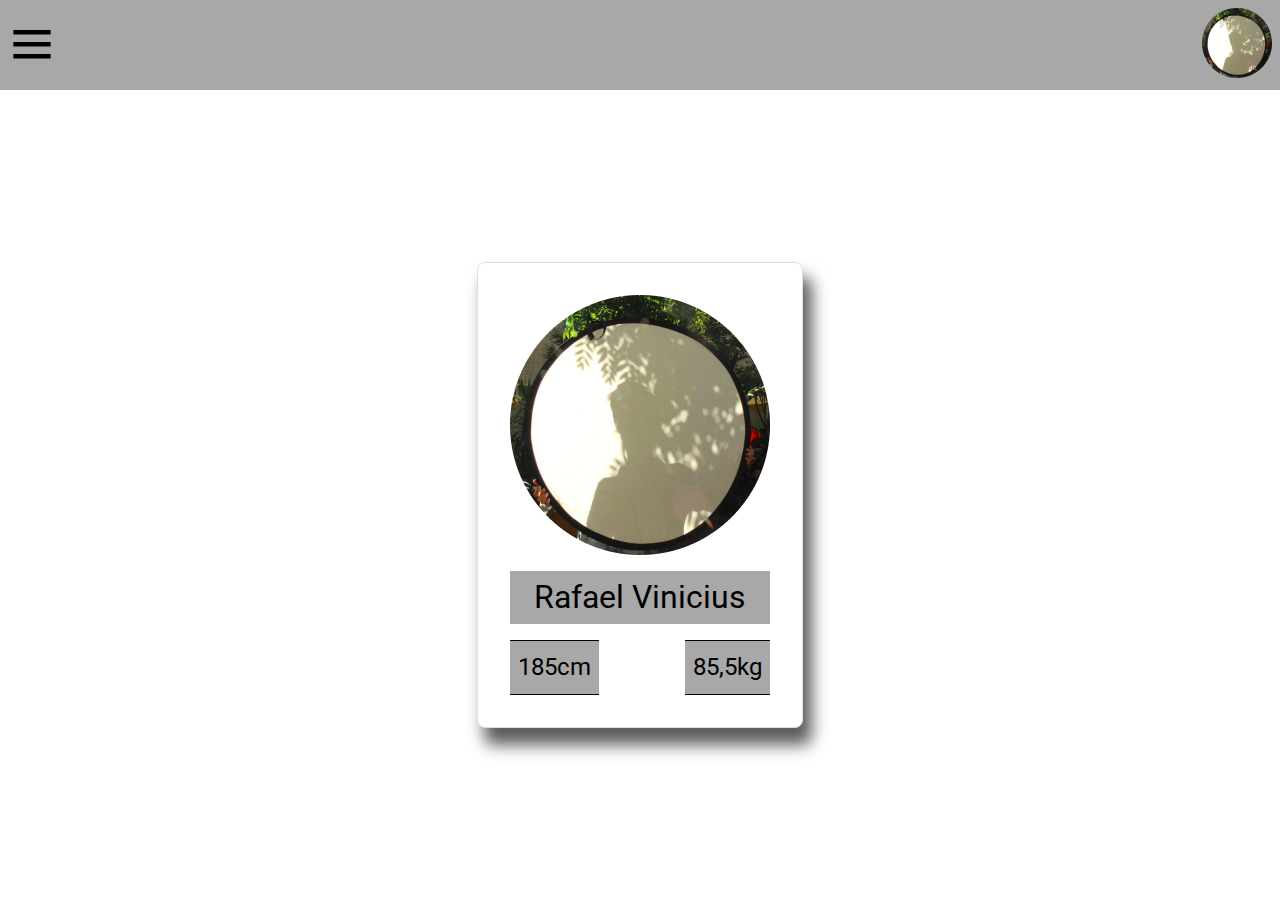
<file: index.html>
<!DOCTYPE html>
<html lang="pt-br">
  <head>
    <meta charset="utf-8" />
    <meta http-equiv="X-UA-Compatible" content="IE=edge" />
    <title>Tela inicial</title>
    <meta name="viewport" content="width=device-width, initial-scale=1" />
    <link rel="preconnect" href="https://fonts.googleapis.com" />
    <link rel="preconnect" href="https://fonts.gstatic.com" crossorigin />
    <link
      href="https://fonts.googleapis.com/css2?family=Roboto:wght@100;300;400;500;700;900&display=swap"
      rel="stylesheet"
    />
    <link
      rel="stylesheet"
      type="text/css"
      media="screen"
      href="style/normalize.css"
    />
    <link
      rel="stylesheet"
      type="text/css"
      media="screen"
      href="style/main.css"
    />
    <!-- <script src='main.js'></script> -->
  </head>

  <body class="flex column">
    <header class="background-gray">
      <div class="flex space-between align-items-center inner-spacing1">
        <div>
          <input type="checkbox" name="toggle" id="toggle" />
          <label for="toggle" class="checked"></label>
          <div class="menu">
            <nav class="menu-items full-height">
              <ul class="flex column justify-content full-height">
                <li class="inner-spacing3">
                  <a href="/setting.html"
                    ><div class="flex align-items-center inner-spacing1">
                      <img src="/assets/gear.png" alt="" />
                      <span class="inner-spacing1 title">Configurações</span>
                    </div>
                  </a>
                </li>
                <li class="inner-spacing3">
                  <a href="/measurement.html"
                    ><div class="flex align-items-center inner-spacing1">
                      <img src="/assets/ruler.png" alt="" />
                      <span class="inner-spacing1 title">Medições</span>
                    </div>
                  </a>
                </li>
              </ul>
            </nav>
          </div>
        </div>
        <div><img src="/assets/avatar.png" alt="" /></div>
      </div>
    </header>
    <main class="flex-grow1 flex center-item">
      <section class="card container flex column inner-spacing4 center-item">
        <img src="/assets/avatar-main.png" alt="" />
        <h2 class="background-gray spacing-top-bottom2">Rafael Vinicius</h2>
        <div class="flex space-between full-width">
          <h3 class="background-gray inner-spacing1 border-top-bottom">
            185cm
          </h3>
          <h3 class="background-gray inner-spacing1 border-top-bottom">
            85,5kg
          </h3>
        </div>
      </section>
    </main>
  </body>
</html>
</file>
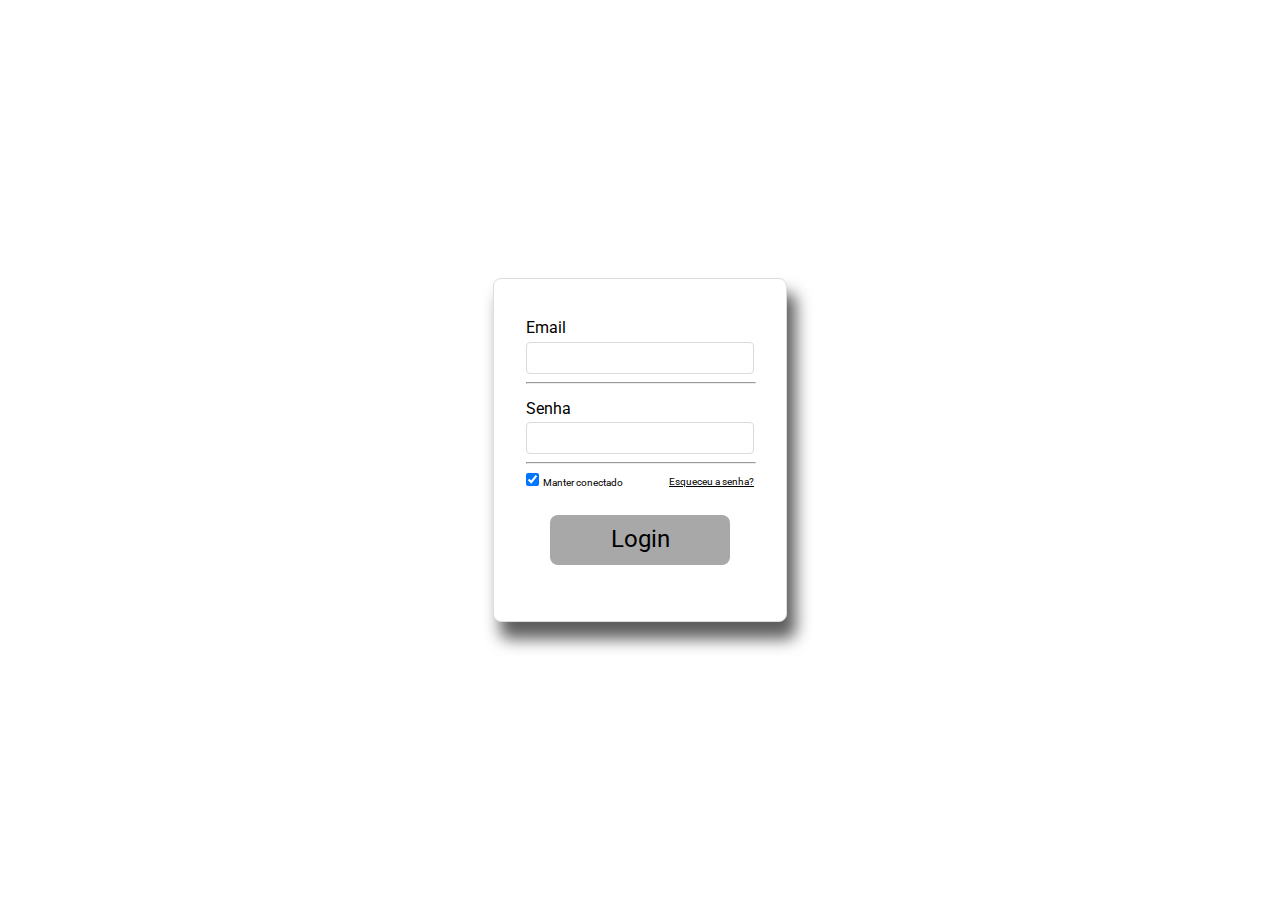
<file: login.html>
<!DOCTYPE html>
<html lang="pt-br">
  <head>
    <meta charset="utf-8" />
    <meta http-equiv="X-UA-Compatible" content="IE=edge" />
    <title>Login</title>
    <meta name="viewport" content="width=device-width, initial-scale=1" />
    <link rel="preconnect" href="https://fonts.googleapis.com" />
    <link rel="preconnect" href="https://fonts.gstatic.com" crossorigin />
    <link
      href="https://fonts.googleapis.com/css2?family=Roboto:wght@100;300;400;500;700;900&display=swap"
      rel="stylesheet"
    />
    <link
      rel="stylesheet"
      type="text/css"
      media="screen"
      href="style/normalize.css"
    />
    <link
      rel="stylesheet"
      type="text/css"
      media="screen"
      href="style/main.css"
    />
    <!-- <script src='main.js'></script> -->
  </head>
  <body>
    <div class="flex full-height center-item">
      <section class="card container flex column inner-spacing4">
        <form action="/index.html" method="GET">
          <div class="flex column inner-spacing-top-bottom1">
            <label for="email">Email</label>
            <input class="input" type="email" name="email" id="email" />
            <hr class="full-width spacing-top-bottom1" />
          </div>
          <div class="flex column">
            <label for="password">Senha</label>
            <input
              class="input"
              type="password"
              name="password"
              id="password"
            />
            <hr class="full-width spacing-top-bottom1 " />
          </div>

          <div class="flex align-items-center space-between">
            <div>
              <input type="checkbox" id="connected" name="connected" checked />
              <label for="connected" class="caption">Manter conectado</label>
            </div>
            <a href="#" class="color-black caption">Esqueceu a senha?</a>
          </div>

          <div class="flex center-item inner-spacing3">
            <input type="submit" value="Login" class="btn large" />
          </div>
        </form>
      </section>
    </div>
  </body>
</html>
</file>
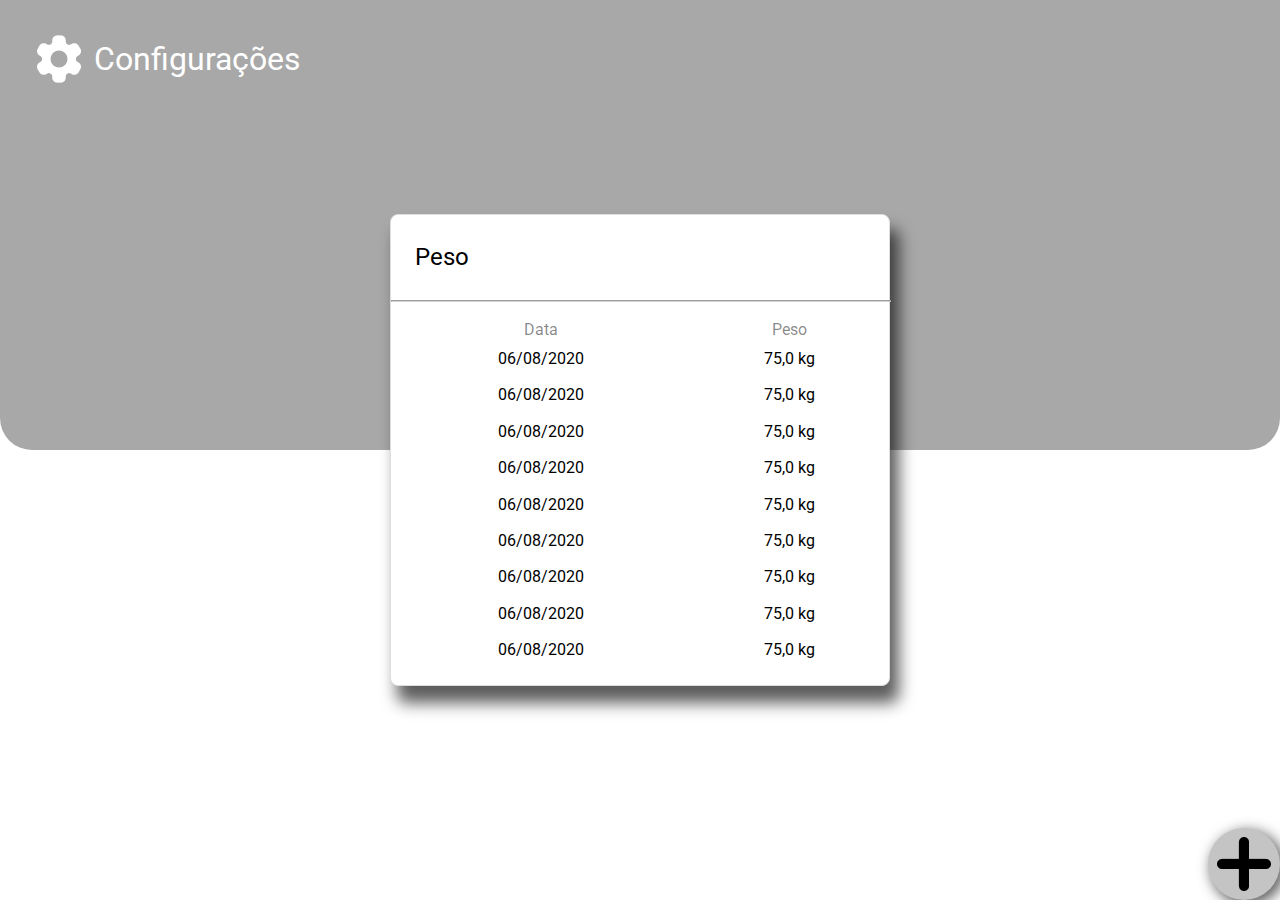
<file: measurement.html>
<!DOCTYPE html>
<html lang="pt-br">
  <head>
    <meta charset="utf-8" />
    <meta http-equiv="X-UA-Compatible" content="IE=edge" />
    <title>Medições</title>
    <meta name="viewport" content="width=device-width, initial-scale=1" />
    <link rel="preconnect" href="https://fonts.googleapis.com" />
    <link rel="preconnect" href="https://fonts.gstatic.com" crossorigin />
    <link
      href="https://fonts.googleapis.com/css2?family=Roboto:wght@100;300;400;500;700;900&display=swap"
      rel="stylesheet"
    />
    <link
      rel="stylesheet"
      type="text/css"
      media="screen"
      href="style/normalize.css"
    />
    <link
      rel="stylesheet"
      type="text/css"
      media="screen"
      href="style/main.css"
    />
    <!-- <script src='main.js'></script> -->
  </head>

  <body class="flex column">
    <header
      class="background-gray flex align-items-center align-items-start header"
    >
      <div class="flex align-items-center inner-spacing4">
        <img src="./assets/gearWhite.png" alt="" />
        <h2 class="inner-spacing1 color-white">Configurações</h2>
      </div>
    </header>
    <main class="flex-grow1 flex center-item absolute full-width full-height">
      <section class="card flex column card-conteiner ">
        <h3 class="inner-spacing3">Peso</h3>
        <hr class="full-width border-color-gray" />
        <table class="spacing-top-bottom2">
          <thead>
            <tr>
              <th class="color-gray font-weight-normal">Data</th>
              <th class="color-gray font-weight-normal">Peso</th>
            </tr>
          </thead>
          <tbody>
            <tr>
              <td class="inner-spacing1 text-align-center">06/08/2020</td>
              <td class="inner-spacing1 text-align-center">75,0 kg</td>
            </tr>
            <tr>
              <td class="inner-spacing1 text-align-center">06/08/2020</td>
              <td class="inner-spacing1 text-align-center">75,0 kg</td>
            </tr>
            <tr>
              <td class="inner-spacing1 text-align-center">06/08/2020</td>
              <td class="inner-spacing1 text-align-center">75,0 kg</td>
            </tr>
            <tr>
              <td class="inner-spacing1 text-align-center">06/08/2020</td>
              <td class="inner-spacing1 text-align-center">75,0 kg</td>
            </tr>
            <tr>
              <td class="inner-spacing1 text-align-center">06/08/2020</td>
              <td class="inner-spacing1 text-align-center">75,0 kg</td>
            </tr>
            <tr>
              <td class="inner-spacing1 text-align-center">06/08/2020</td>
              <td class="inner-spacing1 text-align-center">75,0 kg</td>
            </tr>
            <tr>
              <td class="inner-spacing1 text-align-center">06/08/2020</td>
              <td class="inner-spacing1 text-align-center">75,0 kg</td>
            </tr>
            <tr>
              <td class="inner-spacing1 text-align-center">06/08/2020</td>
              <td class="inner-spacing1 text-align-center">75,0 kg</td>
            </tr>
            <tr>
              <td class="inner-spacing1 text-align-center">06/08/2020</td>
              <td class="inner-spacing1 text-align-center">75,0 kg</td>
            </tr>
          </tbody>
        </table>
      </section>

      <input type="checkbox" name="toggle" id="toggle" />
      <label for="toggle" class="button-icon flex center-item"
        ><span class="add-icon"></span
      ></label>

      <section class="dialog center-item">
        <div class="card flex column inner-spacing4">
          <div class="flex column inner-spacing-top-bottom1">
            <label for="email">Data</label>
            <input class="input" type="email" name="email" id="email" />
            <hr class="full-width spacing-top-bottom1 border-color-gray" />
          </div>
          <div class="flex column inner-spacing-top-bottom1">
            <label for="email">Peso</label>
            <input class="input" type="email" name="email" id="email" />
            <hr class="full-width spacing-top-bottom1 border-color-gray" />
          </div>
          <div class="flex center-item inner-spacing-left-right3">
            <input type="submit" value="Enviar" class="btn large" />
          </div>
        </div>
      </section>
    </main>
  </body>
</html>
</file>
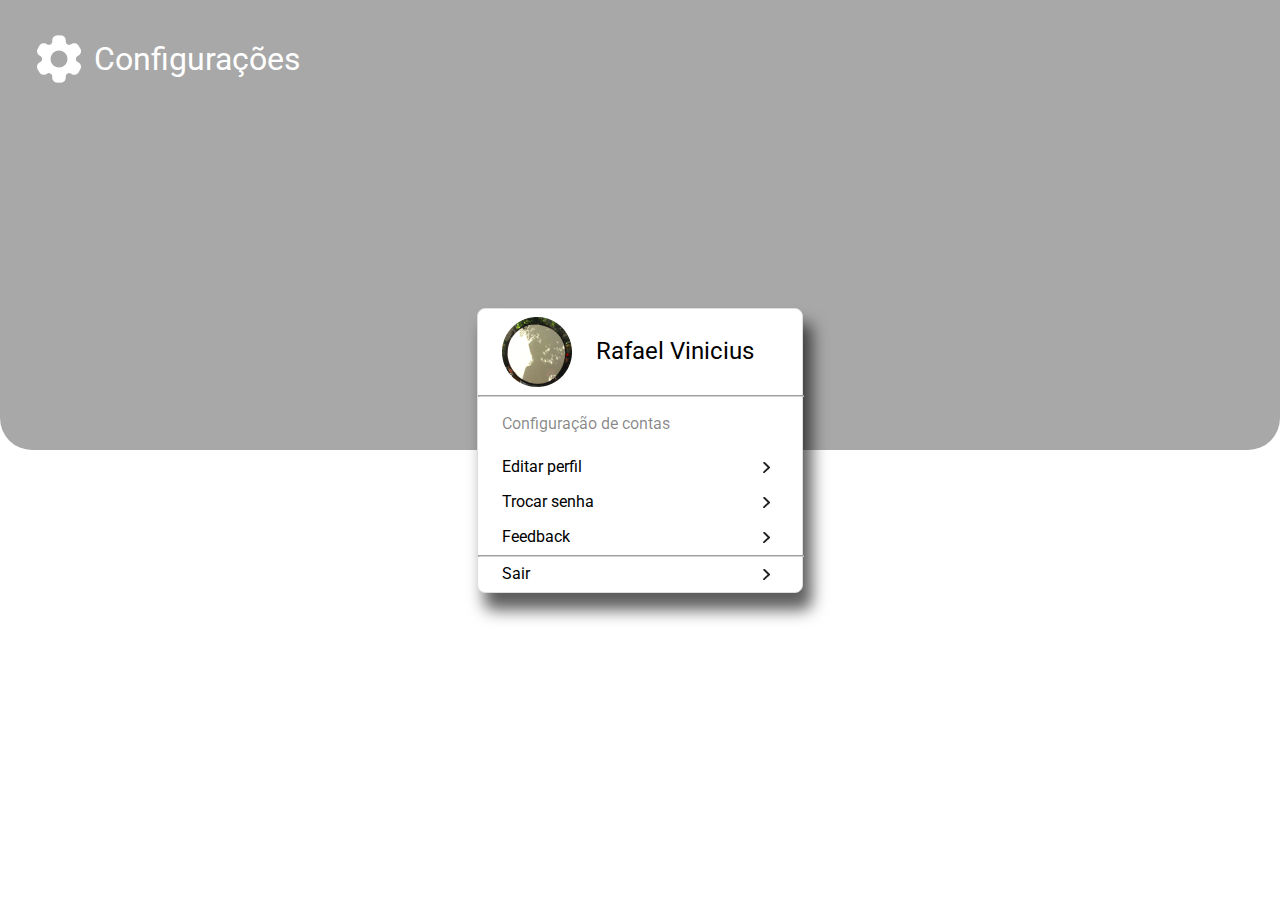
<file: setting.html>
<!DOCTYPE html>
<html lang="pt-br">
  <head>
    <meta charset="utf-8" />
    <meta http-equiv="X-UA-Compatible" content="IE=edge" />
    <title>Configurações</title>
    <meta name="viewport" content="width=device-width, initial-scale=1" />
    <link rel="preconnect" href="https://fonts.googleapis.com" />
    <link rel="preconnect" href="https://fonts.gstatic.com" crossorigin />
    <link
      href="https://fonts.googleapis.com/css2?family=Roboto:wght@100;300;400;500;700;900&display=swap"
      rel="stylesheet"
    />
    <link
      rel="stylesheet"
      type="text/css"
      media="screen"
      href="style/normalize.css"
    />
    <link
      rel="stylesheet"
      type="text/css"
      media="screen"
      href="style/main.css"
    />
    <!-- <script src='main.js'></script> -->
  </head>

  <body class="flex column">
    <header
      class="background-gray flex align-items-center align-items-start header"
    >
      <div class="flex align-items-center inner-spacing4">
        <img src="./assets/gearWhite.png" alt="" />
        <h2 class="inner-spacing1 color-white">Configurações</h2>
      </div>
    </header>
    <main class="flex-grow1 flex center-item absolute full-width full-height">
      <section class="card flex column">
        <div class="flex align-items-center spacing-card-item">
          <img src="./assets/avatar.png" alt="" />
          <h3>Rafael Vinicius</h3>
        </div>
        <hr class="full-width border-color-gray" />
        <h4 class="color-gray">Configuração de contas</h4>
        <a href="#" class="flex space-between spacing-card-item card-item"
          ><span>Editar perfil</span><span class="arow-icon"></span
        ></a>
        <a href="#" class="flex space-between spacing-card-item card-item"
          ><span>Trocar senha</span><span class="arow-icon"></span
        ></a>
        <a href="#" class="flex space-between spacing-card-item card-item"
          ><span>Feedback</span><span class="arow-icon"></span
        ></a>
        <hr class="full-width border-color-gray" />
        <a href="#" class="flex space-between spacing-card-item card-item"
          ><span>Sair</span><span class="arow-icon"></span
        ></a>
      </section>
    </main>
  </body>
</html>
</file>
<file: style/main.css>
body {
  height: 100vh;
  width: 100vw;
  font-family: "Roboto", sans-serif;
}

h2 {
  font-size: 32px;
  line-height: 37px;
  padding: 8px 24px;
  font-style: normal;
  font-weight: 400;
}

h3 {
  font-size: 24px;
  line-height: 37px;
  padding: 8px 24px;
  font-style: normal;
  font-weight: 400;
}

h4 {
  font-size: 16px;
  line-height: 37px;
  padding: 8px 24px;
  font-style: normal;
  font-weight: 400;
}

h1,
h2,
h3,
h4,
h5,
h6 {
  margin: 0;
}

hr {
  margin: 0;
}

li {
  list-style-type: none;
}

ul {
  margin: 0;
  padding: 0;
}

.full-width {
  width: 100%;
}

.full-height {
  height: 100%;
}

.container {
  padding: 16px;
}

/* flex  */
.flex {
  display: flex;
}

.center-item {
  justify-content: center;
  align-items: center;
}

.column {
  flex-direction: column;
}

.align-items-center {
  align-items: center;
}

.align-items-start {
  align-items: start;
}

.space-between {
  justify-content: space-between;
}

.justify-content {
  justify-content: center;
}

.flex-grow1 {
  flex-grow: 1;
}

.card {
  background: #ffffff;
  border: 1px solid #e0dddd;
  box-sizing: border-box;
  box-shadow: 8px 16px 16px 1px rgba(0, 0, 0, 0.64);
  border-radius: 8px;
}

.header {
  height: 50%;
  border-radius: 0px 0px 32px 32px;
}

.input {
  border: 1px solid #dddada;
  box-sizing: border-box;
  border-radius: 4px;
  height: 32px;
  margin-top: 4px;
}

.color-black {
  color: #000000;
}

.color-white {
  color: white;
}

.color-gray {
  color: rgba(0, 0, 0, 0.47);
}

.caption {
  font-size: 10px;
}

.title {
  font-size: 24px;
}

.absolute {
  position: absolute;
}

.inner-spacing1 {
  padding: 8px;
}
.inner-spacing2 {
  padding: 16px;
}
.inner-spacing3 {
  padding: 24px;
}
.inner-spacing4 {
  padding: 32px;
}

.inner-spacing-top-bottom1 {
  padding: 8px 0;
}

.inner-spacing-left-right3 {
  padding: 0 24px;
}

.spacing-top-bottom1 {
  margin: 8px 0;
}

.spacing-top-bottom2 {
  margin: 16px 0;
}

.btn {
  background: #a8a8a8;
  border-radius: 8px;
  border: none;
  cursor: pointer;
}

.btn,
.large {
  font-size: 24px;
  width: 180px;
  height: 50px;
}

.background-gray {
  background: #a8a8a8;
}

.border-top-bottom {
  border: 1px solid black;
  box-sizing: border-box;
  border-left: none;
  border-right: none;
}

#toggle {
  display: none;
}

.menu {
  position: absolute;
  top: 0px;
  left: 0px;
  height: 100vh;
  background-color: #a8a8a8;
  width: 0px;
  z-index: 1;
  transition: 400ms ease-in-out 0s;
}

.menu-items {
  display: none;
}

#toggle:checked ~ .menu {
  background-color: a8a8a8;
  width: 75%;
  transition: 400ms ease-in-out 0s;
}

@media (min-width: 500px) {
  #toggle:checked ~ .menu {
    max-width: 350px;
  }
}

#toggle:checked ~ .checked {
  background-image: url("/assets/arrow.png");
  transition: 400ms ease-in-out 0s;
}

#toggle:checked ~ .menu .menu-items {
  display: block;
}
.checked {
  position: relative;
  background-image: url("/assets/menu_18px.png");
  height: 54px;
  width: 48px;
  display: block;
  transition: 400ms ease-in-out 0s;
  z-index: 2;
}

.menu-items ul li a {
  text-decoration: none;
  color: black;
}

.menu-items ul li a:visited {
  text-decoration: none;
  color: black;
}

.spacing-card-item {
  padding: 8px 24px;
}

.border-color-gray {
  border-block-color: rgba(184, 182, 182, 0.62);
}

.arow-icon {
  background-image: url("/assets/arrowiosforwardoutline_110852\ 1.png");
  height: 19px;
  width: 24px;
}

.card-item {
  text-decoration: none;
  color: black;
}

.card-item:visited {
  text-decoration: none;
  color: black;
}

.card-conteiner {
  width: 80%;
}

@media (min-width: 500px) {
  .card-conteiner {
    max-width: 500px;
  }
}

.text-align-center {
  text-align: center;
}

.font-weight-normal {
  font-weight: normal;
}

.button-icon {
  width: 72px;
  background-color: #c4c4c4;
  height: 72px;
  border-radius: 59px;
  position: absolute;
  right: 0px;
  bottom: 0px;
  box-shadow: 4px 4px 14px 1px rgba(0, 0, 0, 0.64);
  z-index: 1;
}

.add-icon {
  background-image: url("/assets/add_icon-icons.com_74155\ 1.png");
  height: 54px;
  width: 54px;
  display: block;
}

.dialog {
  display: none;
  position: absolute;
  top: 0px;
  left: 0px;
  width: 100vw;
  height: 100vh;
}

#toggle:checked ~ .dialog {
  display: flex;
  background-color: rgba(0, 0, 0, 0.8);
}
</file>
